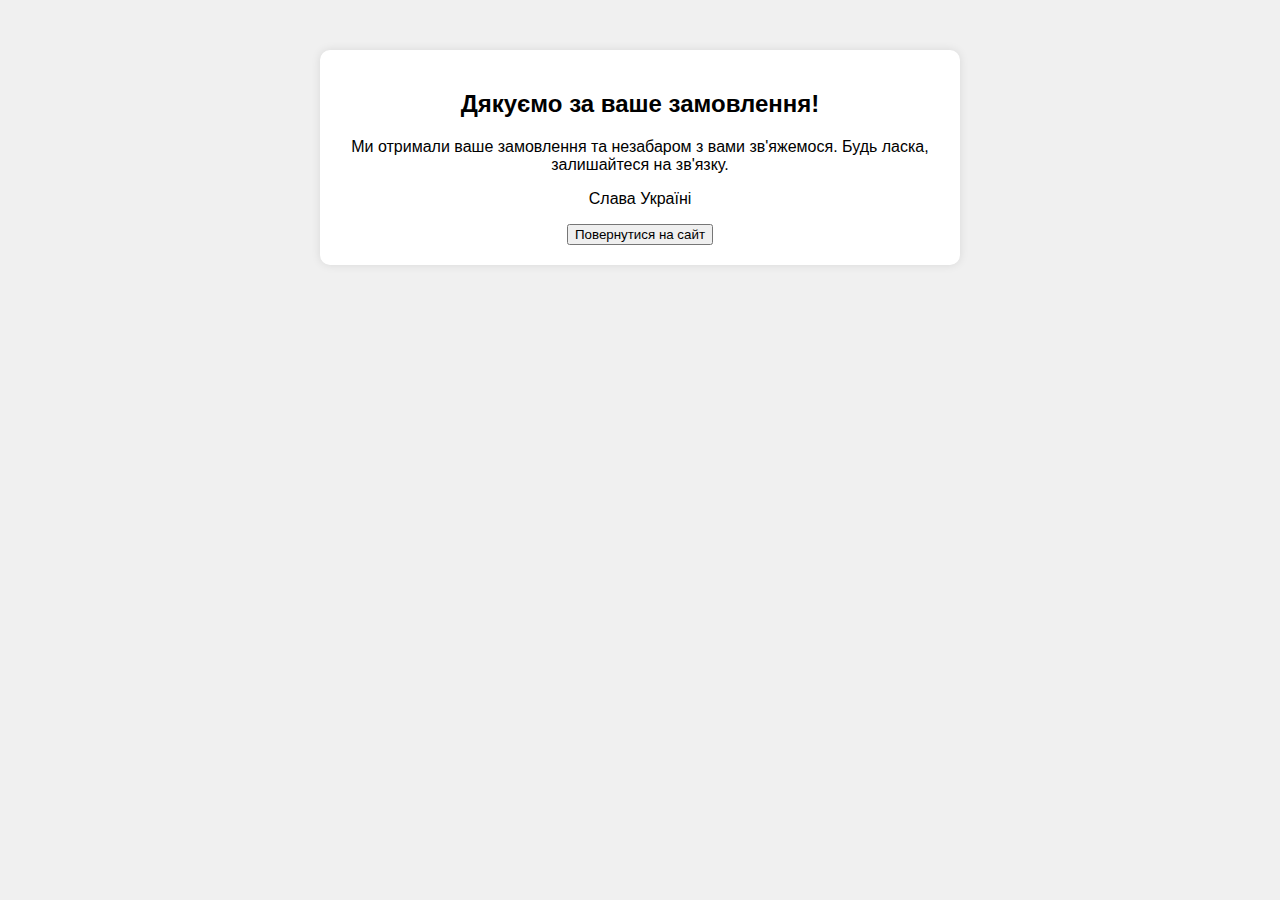
<file: pled_files/thank_you_page.html>
<!DOCTYPE html>
<html lang="en">
<head>
    <meta charset="UTF-8">
    <meta name="viewport" content="width=device-width, initial-scale=1.0">
    <title>Дякуємо за замовлення!</title>
    <style>
        body {
            font-family: Arial, sans-serif;
            margin: 0;
            padding: 0;
            background-color: #f0f0f0;
            text-align: center;
            padding-top: 50px;
        }
        .thank-you-message {
            background-color: #fff;
            border-radius: 10px;
            box-shadow: 0px 0px 10px rgba(0, 0, 0, 0.1);
            padding: 20px;
            max-width: 600px;
            margin: 0 auto;
        }
    </style>
    
    <!-- Meta Pixel Code -->
<script>
    !function(f,b,e,v,n,t,s)
    {if(f.fbq)return;n=f.fbq=function(){n.callMethod?
    n.callMethod.apply(n,arguments):n.queue.push(arguments)};
    if(!f._fbq)f._fbq=n;n.push=n;n.loaded=!0;n.version='2.0';
    n.queue=[];t=b.createElement(e);t.async=!0;
    t.src=v;s=b.getElementsByTagName(e)[0];
    s.parentNode.insertBefore(t,s)}(window, document,'script',
    'https://connect.facebook.net/en_US/fbevents.js');
    fbq('init', '1669011633702379');
    fbq('track', 'Lead');
    </script>
    <noscript><img height="1" width="1" style="display:none"
    src="https://www.facebook.com/tr?id=1669011633702379&ev=PageView&noscript=1"
    /></noscript>
    <!-- End Meta Pixel Code -->
    
</head>
<body>
    <div class="thank-you-message">
        <h2>Дякуємо за ваше замовлення!</h2>
        <p>Ми отримали ваше замовлення та незабаром з вами зв'яжемося. Будь ласка, залишайтеся на зв'язку.</p>
        
        <p>Слава Україні</p>

        <button class="return-button" onclick="goBack()">Повернутися на сайт</button>

        <script>
            function goBack() {
                // Вставьте ваш URL вместо https://example.com
                window.location.href = 'https://goodsstore.github.io/poisoner/';
            }
        </script>
    </div>
   
</body>

</html>
</file>
